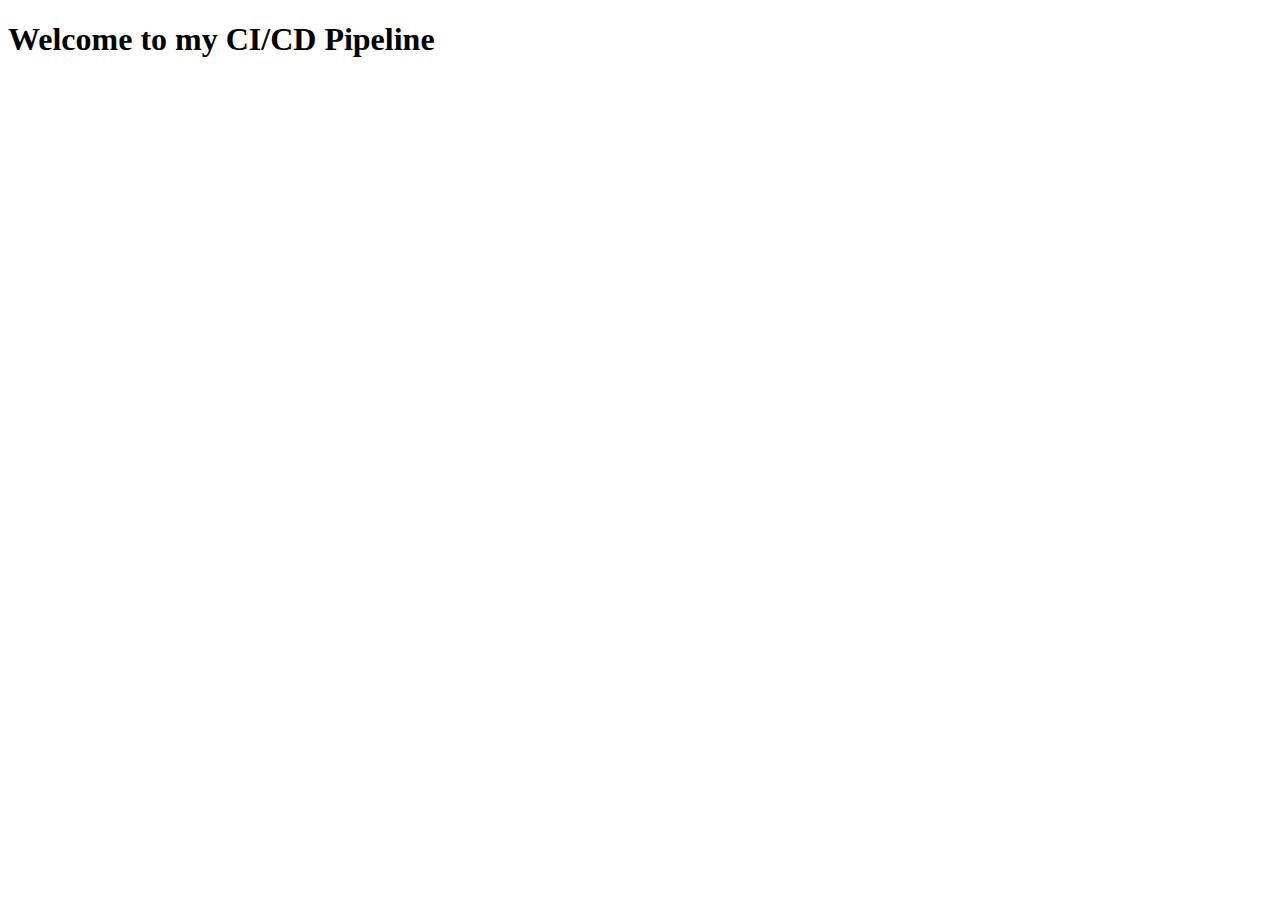
<file: templates/index.html>
<!DOCTYPE html>
<html lang="en">
<head>
    <meta charset="UTF-8">
    <meta name="viewport" content="width=device-width, initial-scale=1.0">
    <title>CI/CD Pipeline</title>
</head>
<body>
    <div class="container">
        <h1>Welcome to my CI/CD Pipeline</h1>
    </div>
</body>
</html>
</file>
